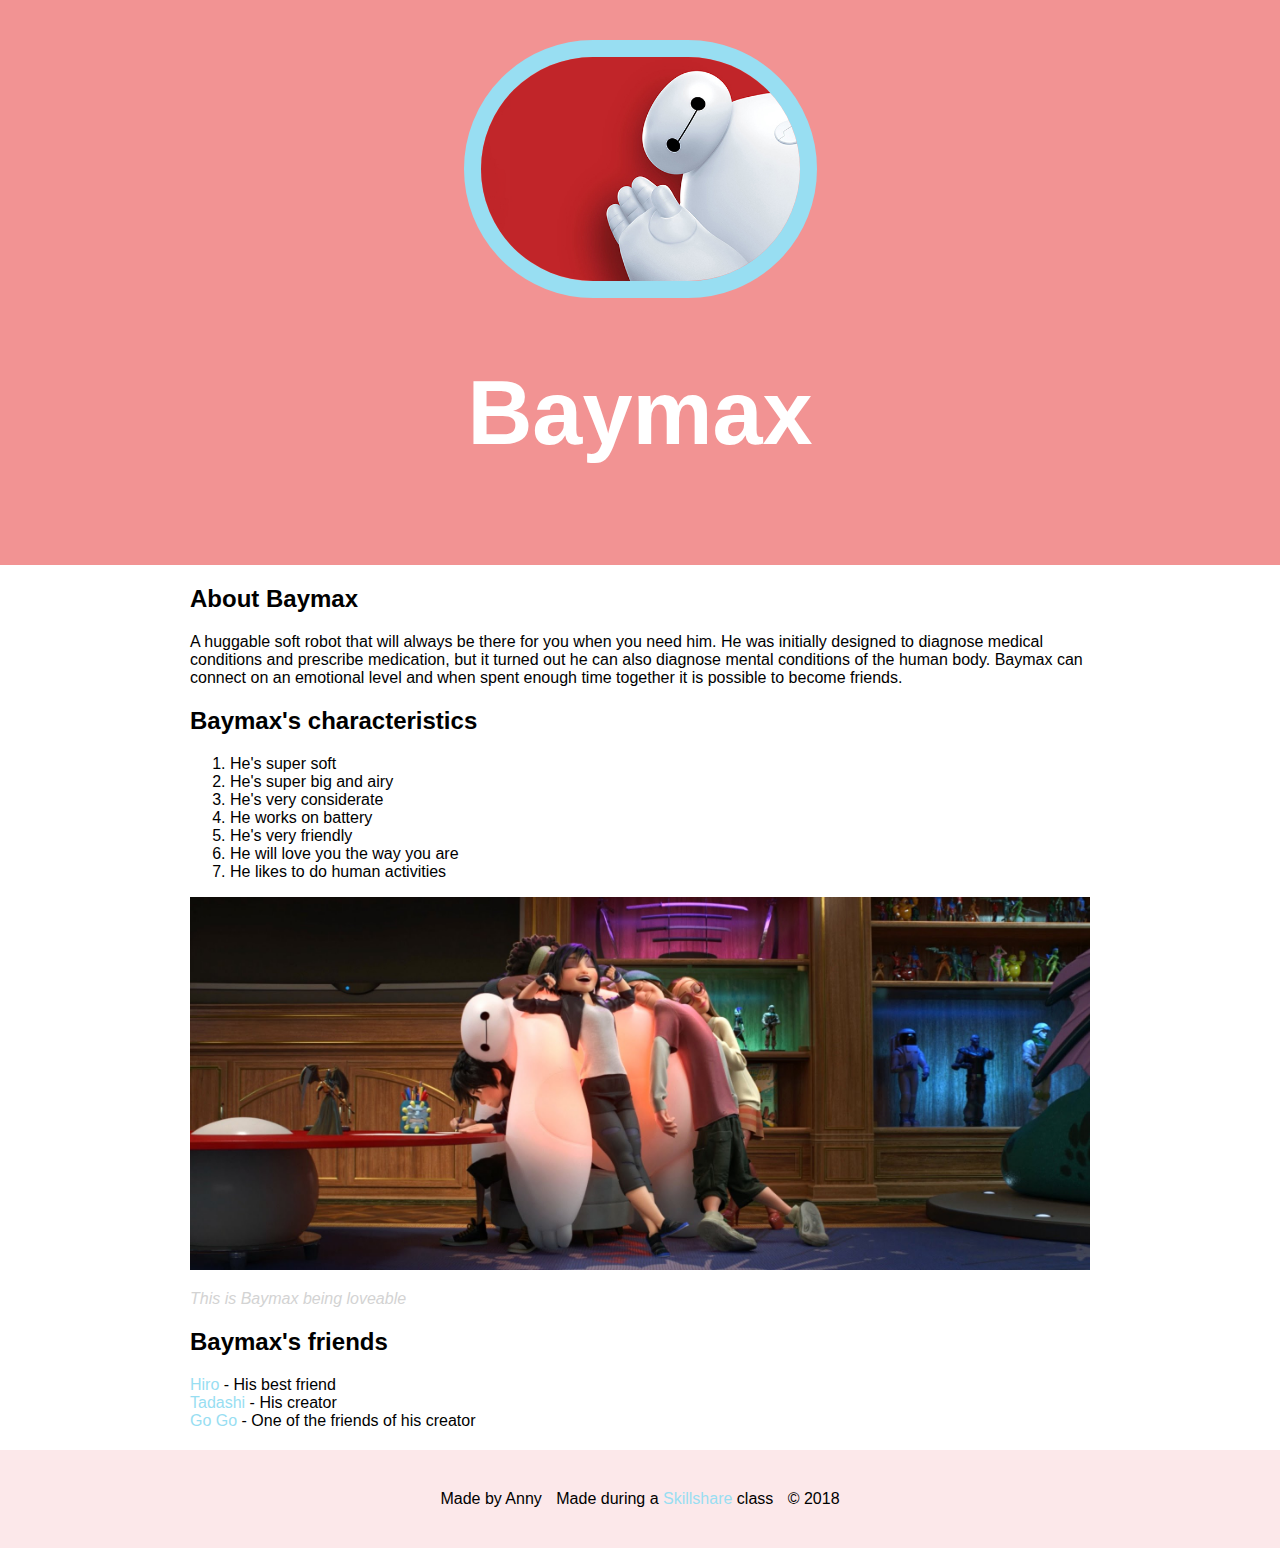
<file: index.html>
<!DOCTYPE html>
<html>
<head>
	<title>Baymax</title>
	<link rel="stylesheet" type="text/css" href="css/hero.css">
</head>
<body>

<!--Comment:-->
<div class="wrapper">
	<header>
		<img src="img/profile.jpg">
		<h1>Baymax</h1>
	</header>
	<div class="content">
		<h2>About Baymax</h2>
		<p>A huggable soft robot that will always be there for you when you need him. He was initially designed to diagnose medical conditions and prescribe medication, but it turned out he can also diagnose mental conditions of the human body. Baymax can connect on an emotional level and when spent enough time together it is possible to become friends.</p>
		<h2>Baymax's characteristics</h2>
		<ol>
			<li>He's super soft</li>
			<li>He's super big and airy</li>
			<li>He's very considerate</li>
			<li>He works on battery</li>
			<li>He's very friendly</li>
			<li>He will love you the way you are</li>
			<li>He likes to do human activities</li>
		</ol>
		<img class="big-image" src="img/big-image.jpg">
		<p class="caption"> This is Baymax being loveable</p>
		<h2>Baymax's friends</h2>
		<ul>
			<li><a href="http://bighero6.wikia.com/wiki/Hiro_Hamada" target="_blank" title="Visit Hiro's page">Hiro</a> - His best friend</li>
			<li><a href="http://bighero6.wikia.com/wiki/Tadashi_Hamada" target="_blank" title="Visit Tadashi's page">Tadashi</a> - His creator</li>
			<li><a href="http://bighero6.wikia.com/wiki/Go_Go_Tomago" target="_blank" title="Visit Go Go's page">Go Go</a> - One of the friends of his creator</li>
		</ul>
	</div>
	<footer>
		<ul>
			<li>Made by Anny</li>
			<li>Made during a <a href="http://skillshare.com" target="_blank" title="Visit Skillshare's website">Skillshare</a> class</li>
			<li>&copy; 2018</li>
		</ul>
	</footer>
</div>
</body>
</html>
</file>
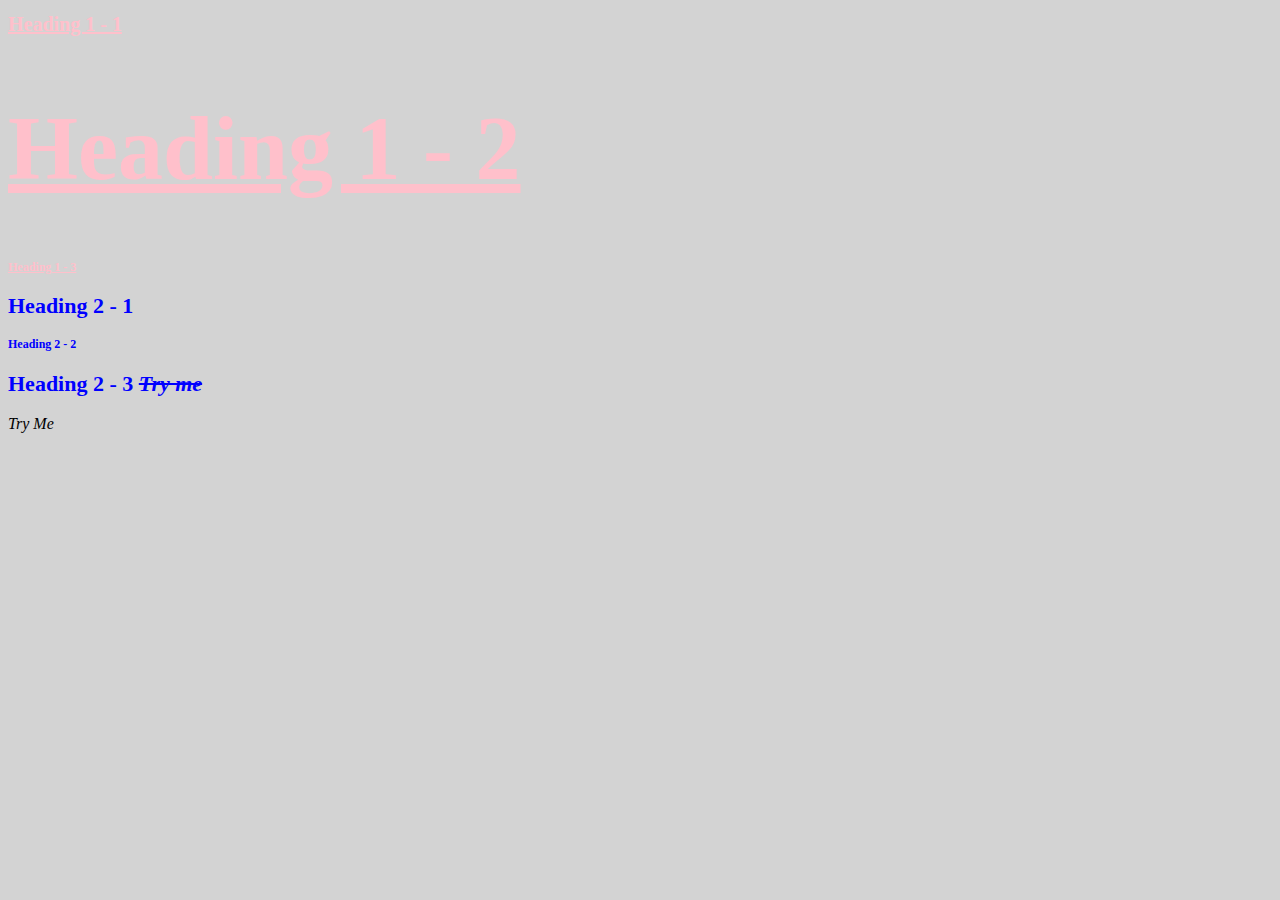
<file: stylish.html>
<!DOCTYPE html>
<html>
<head>
	<title>Stylish</title>
	<link rel="stylesheet" type="text/css" href="css/test.css">
</head>
<body>

<h1 id='first' class="small" style="font-size: 20px;">Heading 1 - 1</h1>
<h1>Heading 1 - 2</h1>
<h1 class="small">Heading 1 - 3</h1>
<h2>Heading 2 - 1</h2>
<h2 class="small">Heading 2 - 2</h2>
<h2>Heading 2 - 3 <span>Try me</span></h2>

<span>Try Me</span>

</body>
</html>
</file>
<file: css/hero.css>
html, body{
	font-family: Tsukushi A Round Gothic, sans-serif;
	margin: 0;  
}

header{
	background-color: #f29393;
	padding: 40px;
	text-align: center;
}

h1{
	font-size: 90px;
	color: white;
}

header img{
	border-radius: 300px;
	width: 319px;
	border: 17px solid #98def2;
}


.content{
	max-width: 900px;
	margin: 0 auto;
	padding: 0 20px;
}

img.big-image{
	max-width: 100%;
}

p.caption{
	font-size: 16px;
	color: lightgrey;
	font-style: italic;
}

ul{
	list-style: none;
	padding: 0;
	margin: 0;
}

a{
	color: #98def2;
	text-decoration: none;
}

footer{
	margin-top: 20px;
	padding: 40px 20px;
	background-color: #fce8ea;
}

footer ul{
	text-align: center;
}

footer ul li{
	display: inline-block;
	margin: 0 5px;
}
/*<header>
			<img src="img/profile.jpg">
			<h1>Baymax</h1>
		</header>*/
</file>
<file: css/test.css>
body{
	background-color: lightgrey;
}

h1{
		color:pink;
		font-size: 90px;
		text-decoration: underline;
	}

	#first{
		font-size: 150px;
	}

	.small{
		font-size: 12px;
	}

	h2{
		font-size: 22px;
		color:blue;
	}

	span{
		font-style: italic;
	}

	h2 span{
		text-decoration: line-through;
	}
</file>
